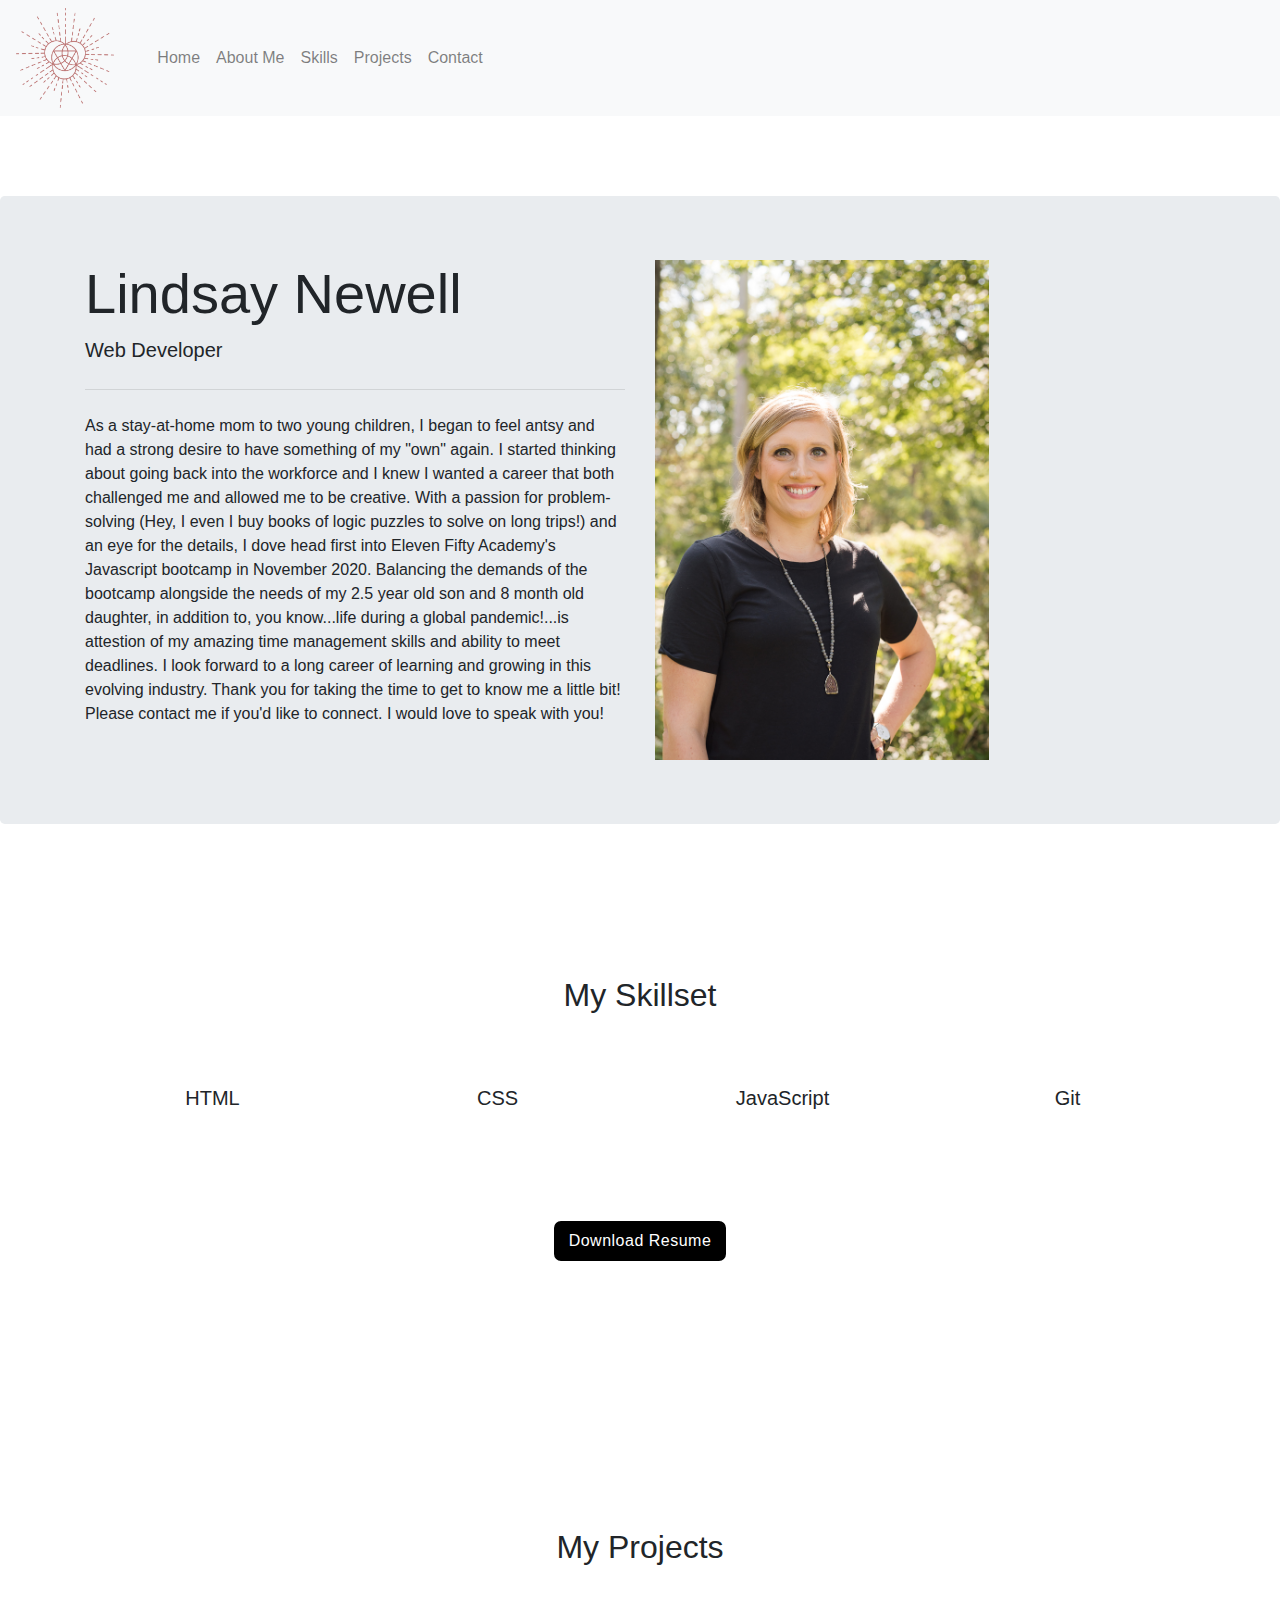
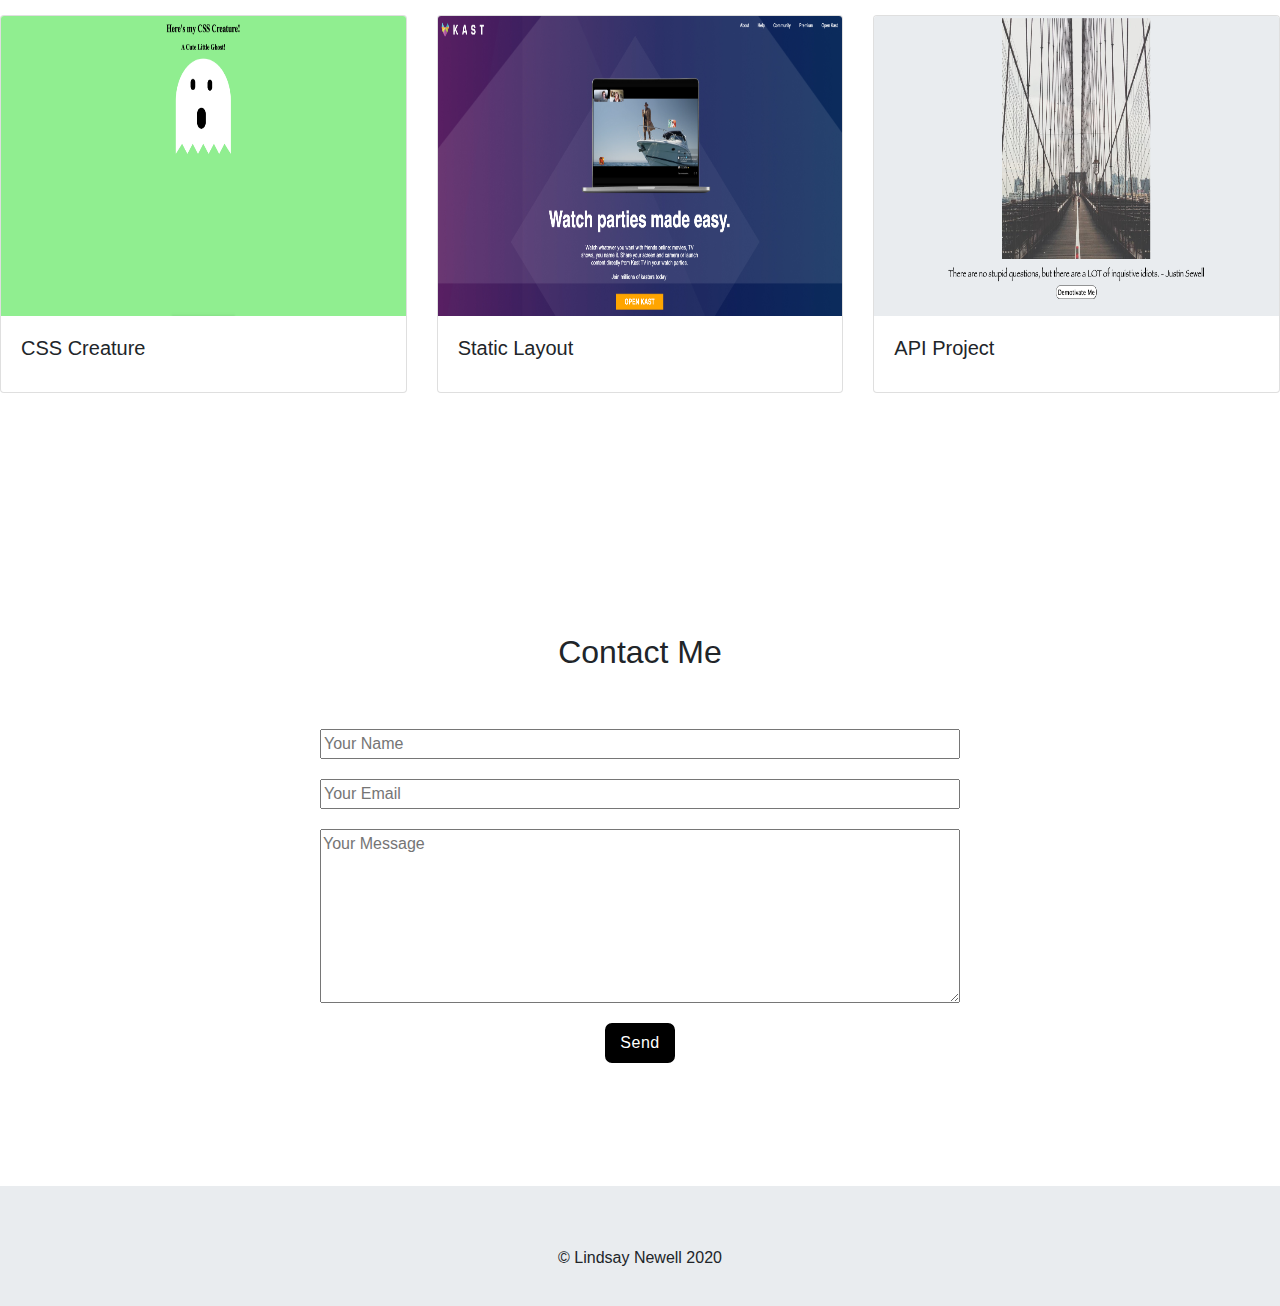
<file: index.html>
<!DOCTYPE html>
<html lang="en">
<head>
    <meta charset="UTF-8">
    <meta name="viewport" content="width=device-width, initial-scale=1.0">
    <title>Lindsay Newell's Portfolio</title>
    <link rel="stylesheet" href="https://stackpath.bootstrapcdn.com/bootstrap/4.3.1/css/bootstrap.min.css" integrity="sha384-ggOyR0iXCbMQv3Xipma34MD+dH/1fQ784/j6cY/iJTQUOhcWr7x9JvoRxT2MZw1T" crossorigin="anonymous">
    <link rel="stylesheet" href="./stylesheet.css">
    <link rel="stylesheet" href="https://use.fontawesome.com/releases/v5.3.1/css/all.css" integrity="sha384-mzrmE5qonljUremFsqc01SB46JvROS7bZs3IO2EmfFsd15uHvIt+Y8vEf7N7fWAU" crossorigin="anonymous">
</head>

<body>
<!-- Nav Bar  -->
    <nav class="navbar sticky-top navbar-expand-lg navbar-light bg-light">
          <img id="logo" src="./assets/logo.png" alt="logo" height="100px">
        <button class="navbar-toggler" type="button" data-toggle="collapse" data-target="#navbarNav" aria-controls="navbarNav" aria-expanded="false" aria-label="Toggle navigation">
          <span class="navbar-toggler-icon"></span>
        </button>
        <div class="collapse navbar-collapse" id="navbarNav">
          <ul class="navbar-nav">
            <li class="nav-item">
              <a class="nav-link" href="#aboutMe">Home</a>
            </li>
            <li class="nav-item">
              <a class="nav-link" href="#aboutMe">About Me</a>
            </li>
            <li class="nav-item">
              <a class="nav-link" href="#mySkillset">Skills</a>
            </li>
            <li class="nav-item">
              <a class="nav-link" href="#myProjects">Projects</a>
            </li>
            <li class="nav-item">
              <a class="nav-link" href="#contactMe">Contact</a>
            </li>
          </ul>
        </div>
      </nav>
<!-- About Me Section -->
<section id="aboutMe" class="paddingForNavToWork">
      <div class="jumbotron">
        <div class="container">
            <div class="row">
                <div class="col-md-6">
                    <h1 class="display-4">Lindsay Newell</h1>
                        <p class="lead">Web Developer</p>
                        <hr class="my-4">
                        <p>As a stay-at-home mom to two young children, I began to feel antsy and had a strong desire to have something of my "own" again. I started thinking about going back into the workforce and I knew I wanted a career that both challenged me and allowed me to be creative. With a passion for problem-solving (Hey, I even I buy books of logic puzzles to solve on long trips!) and an eye for the details, I dove head first into Eleven Fifty Academy's Javascript bootcamp in November 2020. Balancing the demands of the bootcamp alongside the needs of my 2.5 year old son and 8 month old daughter, in addition to, you know...life during a global pandemic!...is attestion of my amazing time management skills and ability to meet deadlines. I look forward to a long career of learning and growing in this evolving industry. Thank you for taking the time to get to know me a little bit! Please contact me if you'd like to connect. I would love to speak with you!</p>
                </div>
                <div class="col-md-6">
                    <img src = "./assets/myPhoto.jpg" height="500px">
                </div>
            </div>
        </div>
      </div>    
    </section>

<!-- My Skillset Section -->
      <section id="mySkillset" class="section-padding">
        <div class="container text-center">
            <h2 class="sectionTitles">My Skillset</h2>
            <br>
          <div class="row">
            <div class="col">
              <i class="fab fa-html5 fa-5x" aria-hidden="true"></i>
              <h5 class="iconTitle alt-title">HTML</h5>
            </div>
            <div class="col">
              <i class="fab fa-css3 fa-5x" aria-hidden="true"></i>
              <h5 class="iconTitle alt-title">CSS</h5>
            </div>
            <div class="col">
              <i class="fab fa-js-square fa-5x" aria-hidden="true"></i>
              <h5 class="iconTitle alt-title">JavaScript</h5>
            </div>
            <div class="col">
                <i class="fab fa-github fa-5x" aria-hidden="true"></i>
                <h5 class="iconTitle alt-title">Git</h5>
            </div>
        </div>
      </div>
      <div class="resume">
        <button> <a href="./assets/Lindsay Newell Resume.pdf" target="_blank">Download Resume</a></button>
      </div>
    </section>
<br>
<!-- Project Section -->
  <section id="myProjects" class="section-padding">
    <div class="container text-center">
  <h2 class="sectionTitles">My Projects</h2>
    </div>
      <div class="row">
        <div class="col">
          <div class="card h-100">
            <a href="https://codepen.io/lnewell/pen/OJXavKW" target="_blank">
            <img src="./assets/CSSCreatureProjectPhoto.png" class="card-img-top" alt="CSS Creature Project Photo">
            </a>
            <div class="card-body">
              <h5 class="card-title">CSS Creature</h5>
              <!-- <p class="card-text">I created a cute little ghost for our CSS Creature project.</p> -->
            </div>
          </div>
        </div>
        <div class="col">
          <div class="card h-100">
            <a href="https://newelllinds.github.io/staticLayout/" target="_blank">
            <img src="./assets/staticLayoutFinalImage.png" class="card-img-top" alt="Static Layout Project Photo">
            </a>
            <div class="card-body">
              <h5 class="card-title">Static Layout</h5>
              <!-- <p class="card-text"></p> -->
            </div>
          </div>
        </div>
        <div class="col">
          <div class="card h-100">
            <a href="https://api-project-1150-web-dev.web.app/" target="_blank">
            <img src="./assets/APIProjectFinalImage.png" class="card-img-top" alt="API Project Photo">
            </a>
            <div class="card-body">
              <h5 class="card-title">API Project</h5>
              <!-- <p class="card-text"></p> -->
            </div>
          </div>
        </div>
      </div>
      <!-- Add Blue Badge and Red Badge Projects Here -->
        <!-- <div class="row">
        <div class="col">
          <div class="card h-100">
            <img src="..." class="card-img-top" alt="...">
            <div class="card-body">
              <h5 class="card-title">Blue Badge TBA</h5>
              <p class="card-text">This is a longer card with supporting text below as a natural lead-in to additional content. This content is a little bit longer.</p>
            </div>
          </div>
        </div>
        <div class="col">
          <div class="card h-100">
            <img src="..." class="card-img-top" alt="...">
            <div class="card-body">
              <h5 class="card-title">Red Badge TBA</h5>
              <p class="card-text">This is a longer card with supporting text below as a natural lead-in to additional content. This content is a little bit longer.</p>
            </div>
          </div>
        </div>
      </div> -->

    </section>

<!-- Contact Me Section -->
    <section id="contactMe" class="section-padding">
      <div class="container text-center">
        <h2 class="sectionTitles">Contact Me</h2>
      </div>
      <div class="contactForm">
        <form action="https://formspree.io/f/mwkwnwyl" method="POST">
          <div class="formGroup">
              <input type="text" class="formControl" placeholder="Your Name" id="name">
          </div>
          <div class="formGroup">
              <input type="email" class="formControl" placeholder="Your Email" name="_replyto">
          </div>
          <div class="formGroup" id="messageBox">
              <textarea class="formControl" rows="7" placeholder="Your Message" name="message"></textarea>
          </div>
        <button type="submit">Send</button>
        </form>
      </div>
</section>
<!-- Footer Section -->
    <footer class="footerContent" id="footer">
      <div class="social">
          <a href="https://www.linkedin.com/in/lindsay-newell" target="_blank"><i class="fab fa-linkedin fa-3x"></i></a>
          <a href="https://github.com/newelllinds" target="_blank"><i class="fab fa-github-square fa-3x"></i></a>
      </div>
        <p>&copy; Lindsay Newell 2020</p>
        </div>
    </footer>
</body>
<script src="https://code.jquery.com/jquery-3.5.1.slim.min.js" integrity="sha384-DfXdz2htPH0lsSSs5nCTpuj/zy4C+OGpamoFVy38MVBnE+IbbVYUew+OrCXaRkfj" crossorigin="anonymous"></script>
<script src="https://cdn.jsdelivr.net/npm/popper.js@1.16.1/dist/umd/popper.min.js" integrity="sha384-9/reFTGAW83EW2RDu2S0VKaIzap3H66lZH81PoYlFhbGU+6BZp6G7niu735Sk7lN" crossorigin="anonymous"></script>
<script src="https://cdn.jsdelivr.net/npm/bootstrap@4.5.3/dist/js/bootstrap.min.js" integrity="sha384-w1Q4orYjBQndcko6MimVbzY0tgp4pWB4lZ7lr30WKz0vr/aWKhXdBNmNb5D92v7s" crossorigin="anonymous"></script>
</html>
</file>
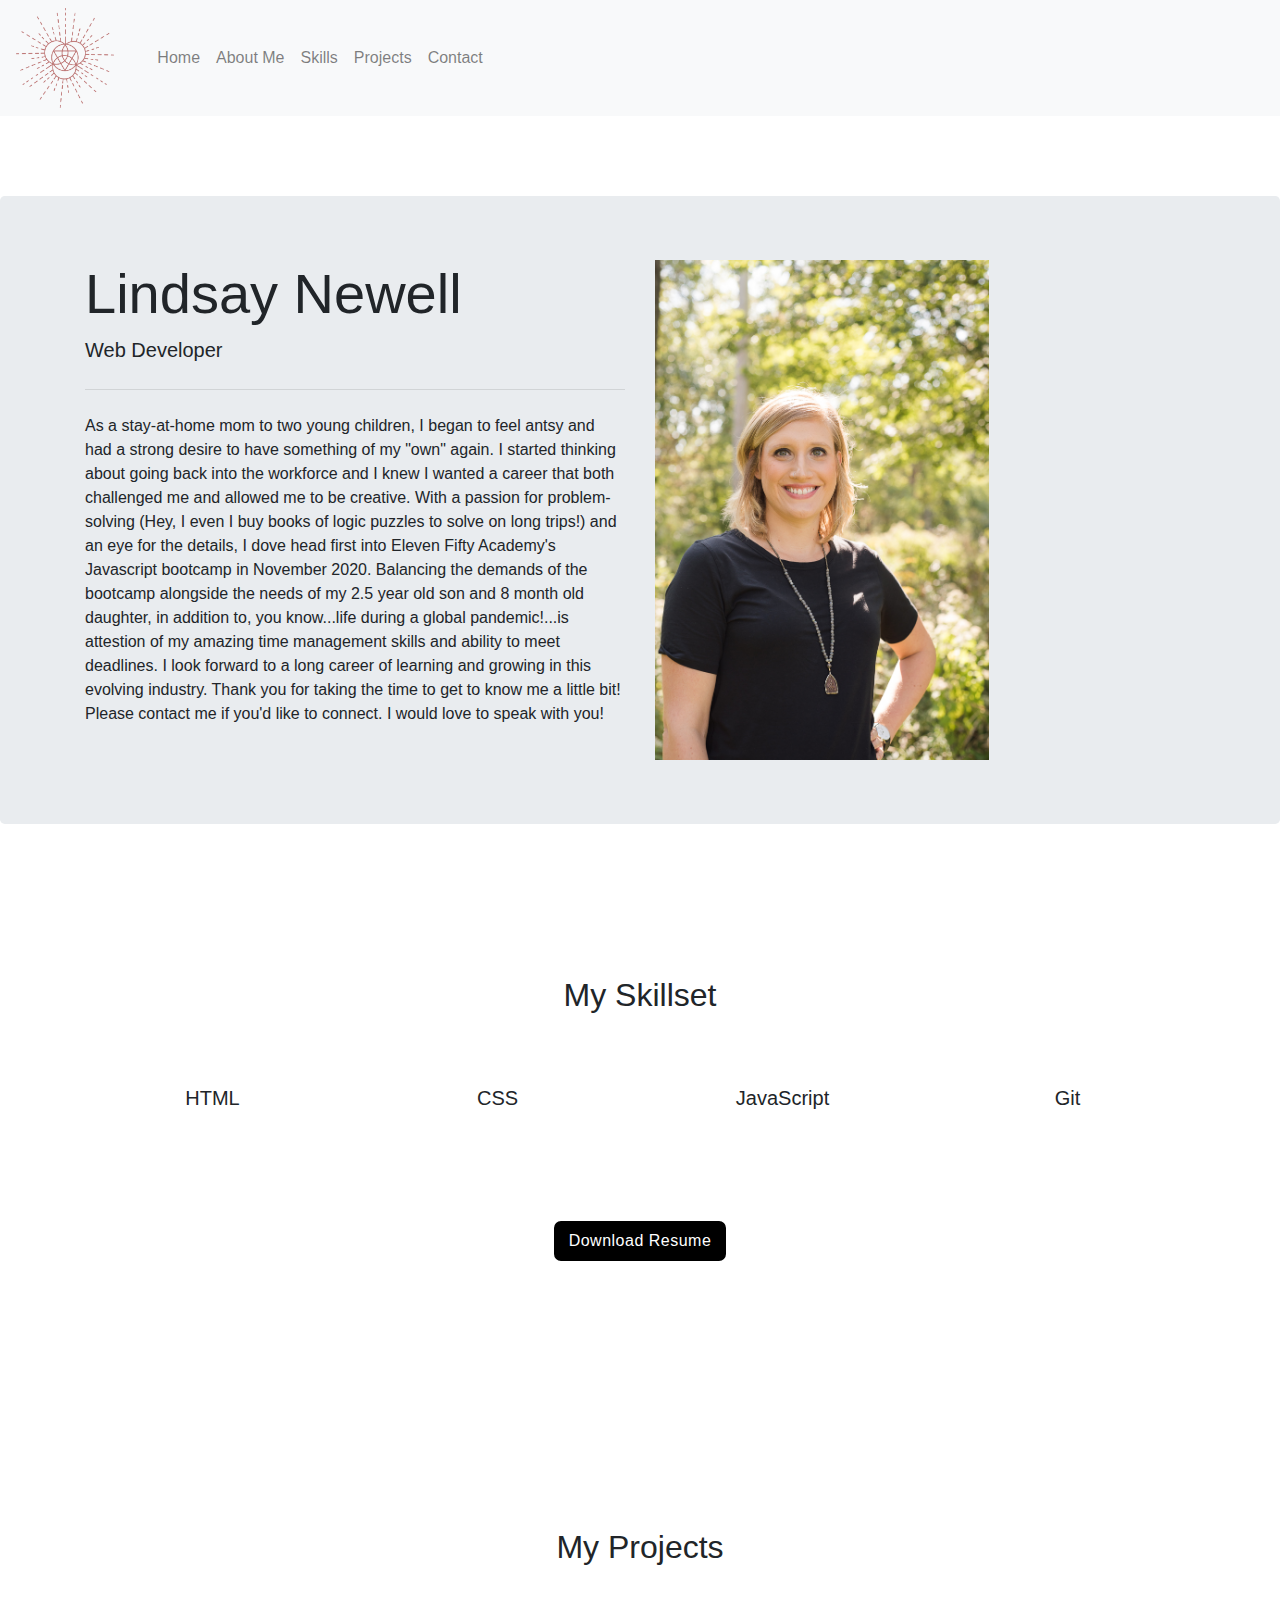
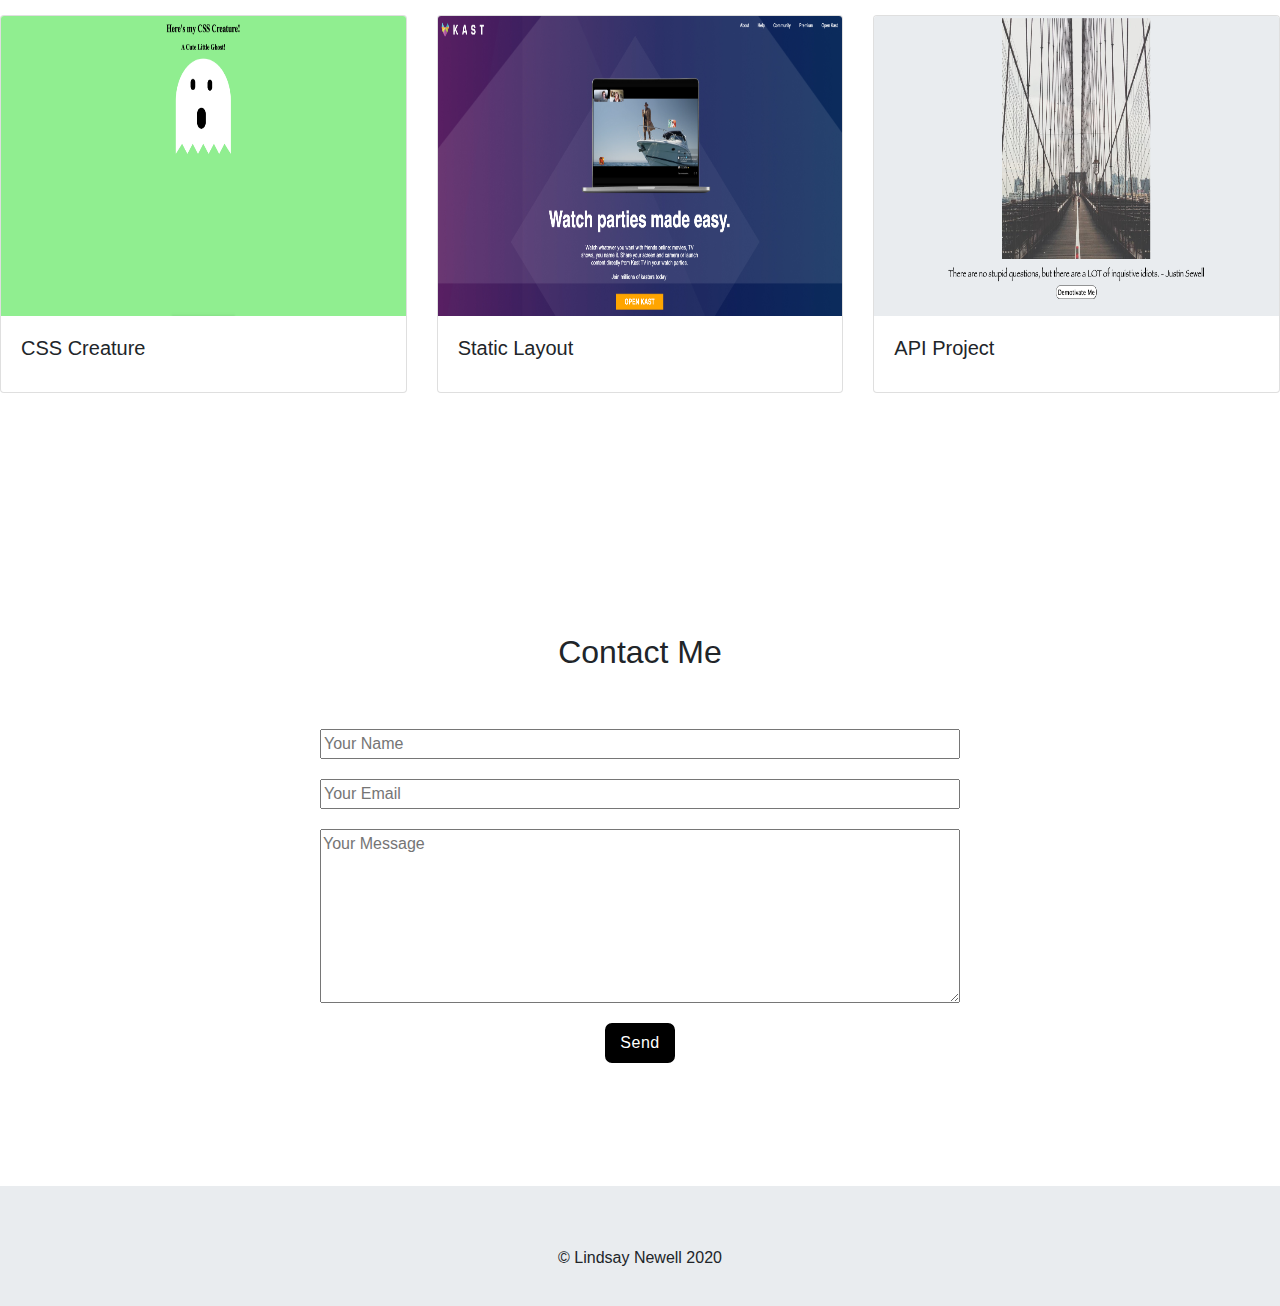
<file: portfolio.html>
<!DOCTYPE html>
<html lang="en">
<head>
    <meta charset="UTF-8">
    <meta name="viewport" content="width=device-width, initial-scale=1.0">
    <title>Lindsay Newell's Portfolio</title>
    <link rel="stylesheet" href="https://stackpath.bootstrapcdn.com/bootstrap/4.3.1/css/bootstrap.min.css" integrity="sha384-ggOyR0iXCbMQv3Xipma34MD+dH/1fQ784/j6cY/iJTQUOhcWr7x9JvoRxT2MZw1T" crossorigin="anonymous">
    <link rel="stylesheet" href="./stylesheet.css">
    <link rel="stylesheet" href="https://use.fontawesome.com/releases/v5.3.1/css/all.css" integrity="sha384-mzrmE5qonljUremFsqc01SB46JvROS7bZs3IO2EmfFsd15uHvIt+Y8vEf7N7fWAU" crossorigin="anonymous">
</head>

<body>
<!-- Nav Bar  -->
    <nav class="navbar sticky-top navbar-expand-lg navbar-light bg-light">
        <!-- <a class="navbar-brand" href="#">  -->
          <img id="logo" src="./assets/logo.png" alt="logo" height="100px">
        <button class="navbar-toggler" type="button" data-toggle="collapse" data-target="#navbarNav" aria-controls="navbarNav" aria-expanded="false" aria-label="Toggle navigation">
          <span class="navbar-toggler-icon"></span>
        </button>
        <div class="collapse navbar-collapse" id="navbarNav">
          <ul class="navbar-nav">
            <li class="nav-item">
              <a class="nav-link" href="#aboutMe">Home</a>
            </li>
            <li class="nav-item">
              <a class="nav-link" href="#aboutMe">About Me</a>
            </li>
            <li class="nav-item">
              <a class="nav-link" href="#mySkillset">Skills</a>
            </li>
            <li class="nav-item">
              <a class="nav-link" href="#myProjects">Projects</a>
            </li>
            <li class="nav-item">
              <a class="nav-link" href="#contactMe">Contact</a>
            </li>
          </ul>
        </div>
      </nav>
<!-- About Me Section -->
<section id="aboutMe" class="paddingForNavToWork">
      <div class="jumbotron">
        <div class="container">
            <div class="row">
                <div class="col-md-6">
                    <h1 class="display-4">Lindsay Newell</h1>
                        <p class="lead">Web Developer</p>
                        <hr class="my-4">
                        <p>As a stay-at-home mom to two young children, I began to feel antsy and had a strong desire to have something of my "own" again. I started thinking about going back into the workforce and I knew I wanted a career that both challenged me and allowed me to be creative. With a passion for problem-solving (Hey, I even I buy books of logic puzzles to solve on long trips!) and an eye for the details, I dove head first into Eleven Fifty Academy's Javascript bootcamp in November 2020. Balancing the demands of the bootcamp alongside the needs of my 2.5 year old son and 8 month old daughter, in addition to, you know...life during a global pandemic!...is attestion of my amazing time management skills and ability to meet deadlines. I look forward to a long career of learning and growing in this evolving industry. Thank you for taking the time to get to know me a little bit! Please contact me if you'd like to connect. I would love to speak with you!</p>
                </div>
                <div class="col-md-6">
                    <img src = "./assets/myPhoto.jpg" height="500px">
                </div>
            </div>
        </div>
      </div>    
    </section>

<!-- My Skillset Section -->
      <section id="mySkillset" class="section-padding">
        <div class="container text-center">
            <h2 class="sectionTitles">My Skillset</h2>
            <br>
          <div class="row">
            <div class="col">
              <i class="fab fa-html5 fa-5x" aria-hidden="true"></i>
              <h5 class="iconTitle alt-title">HTML</h5>
            </div>
            <div class="col">
              <i class="fab fa-css3 fa-5x" aria-hidden="true"></i>
              <h5 class="iconTitle alt-title">CSS</h5>
            </div>
            <div class="col">
              <i class="fab fa-js-square fa-5x" aria-hidden="true"></i>
              <h5 class="iconTitle alt-title">JavaScript</h5>
            </div>
            <div class="col">
                <i class="fab fa-github fa-5x" aria-hidden="true"></i>
                <h5 class="iconTitle alt-title">Git</h5>
            </div>
        </div>
      </div>
      <div class="resume">
        <button> <a href="./assets/Lindsay Newell Resume.pdf" target="_blank">Download Resume</a></button>
      </div>
    </section>
<br>
<!-- Project Section -->
  <section id="myProjects" class="section-padding">
    <div class="container text-center">
  <h2 class="sectionTitles">My Projects</h2>
    </div>
      <div class="row">
        <div class="col">
          <div class="card h-100">
            <a href="https://codepen.io/lnewell/pen/OJXavKW" target="_blank">
            <img src="./assets/CSSCreatureProjectPhoto.png" class="card-img-top" alt="CSS Creature Project Photo">
            </a>
            <div class="card-body">
              <h5 class="card-title">CSS Creature</h5>
              <!-- <p class="card-text"></p> -->
            </div>
          </div>
        </div>
        <div class="col">
          <div class="card h-100">
            <a href="https://newelllinds.github.io/staticLayout/" target="_blank">
            <img src="./assets/staticLayoutFinalImage.png" class="card-img-top" alt="Static Layout Project Photo">
            </a>
            <div class="card-body">
              <h5 class="card-title">Static Layout</h5>
              <!-- <p class="card-text"></p> -->
            </div>
          </div>
        </div>
        <div class="col">
          <div class="card h-100">
            <a href="https://api-project-1150-web-dev.web.app/" target="_blank">
            <img src="./assets/APIProjectFinalImage.png" class="card-img-top" alt="API Project Photo">
            </a>
            <div class="card-body">
              <h5 class="card-title">API Project</h5>
              <!-- <p class="card-text"></p> -->
            </div>
          </div>
        </div>
      </div>
      <!-- Add Blue Badge and Red Badge Projects Here -->
        <!-- <div class="row">
        <div class="col">
          <div class="card h-100">
            <img src="..." class="card-img-top" alt="...">
            <div class="card-body">
              <h5 class="card-title">Blue Badge TBA</h5>
              <p class="card-text">This is a longer card with supporting text below as a natural lead-in to additional content. This content is a little bit longer.</p>
            </div>
          </div>
        </div>
        <div class="col">
          <div class="card h-100">
            <img src="..." class="card-img-top" alt="...">
            <div class="card-body">
              <h5 class="card-title">Red Badge TBA</h5>
              <p class="card-text">This is a longer card with supporting text below as a natural lead-in to additional content. This content is a little bit longer.</p>
            </div>
          </div>
        </div>
      </div> -->

    </section>

<!-- Contact Me Section -->
    <section id="contactMe" class="section-padding">
      <div class="container text-center">
        <h2 class="sectionTitles">Contact Me</h2>
      </div>
      <div class="contactForm">
        <form action="https://formspree.io/f/mwkwnwyl" method="POST">
          <div class="formGroup">
              <input type="text" class="formControl" placeholder="Your Name" id="name">
          </div>
          <div class="formGroup">
              <input type="email" class="formControl" placeholder="Your Email" name="_replyto">
          </div>
          <div class="formGroup" id="messageBox">
              <textarea class="formControl" rows="7" placeholder="Your Message" name="message"></textarea>
          </div>
        <button type="submit">Send</button>
        </form>
      </div>
</section>
<!-- Footer Section -->
    <footer class="footerContent" id="footer">
      <div class="social">
          <a href="https://www.linkedin.com/in/lindsay-newell" target="_blank"><i class="fab fa-linkedin fa-3x"></i></a>
          <a href="https://github.com/newelllinds" target="_blank"><i class="fab fa-github-square fa-3x"></i></a>
      </div>
        <p>&copy; Lindsay Newell 2020</p>
        </div>
    </footer>
</body>
<script src="https://code.jquery.com/jquery-3.5.1.slim.min.js" integrity="sha384-DfXdz2htPH0lsSSs5nCTpuj/zy4C+OGpamoFVy38MVBnE+IbbVYUew+OrCXaRkfj" crossorigin="anonymous"></script>
<script src="https://cdn.jsdelivr.net/npm/popper.js@1.16.1/dist/umd/popper.min.js" integrity="sha384-9/reFTGAW83EW2RDu2S0VKaIzap3H66lZH81PoYlFhbGU+6BZp6G7niu735Sk7lN" crossorigin="anonymous"></script>
<script src="https://cdn.jsdelivr.net/npm/bootstrap@4.5.3/dist/js/bootstrap.min.js" integrity="sha384-w1Q4orYjBQndcko6MimVbzY0tgp4pWB4lZ7lr30WKz0vr/aWKhXdBNmNb5D92v7s" crossorigin="anonymous"></script>
</html>
</file>
<file: stylesheet.css>
#logo {
  padding-right: 35px;
}

.fab {
  padding-bottom: 10px;
}

.fab:hover {
  transform: scale(1.1) perspective(0px);
}

.section-padding {
  padding-top: 120px;
  padding-bottom: 120px;
}

.paddingForNavToWork {
  padding-top: 80px;
}

#contactMe {
  display: block;
  text-align: center;
}

.formControl {
  width: 50%;
  /* height: 34px; */
  margin: 10px;
}

.resume {
  display: block;
  text-align: center;
  padding-top: 100px;
}

a {
  color: white;
  text-decoration: none;
}

a:hover {
  color: white;
  text-decoration: none;
}

button {
  color: white;
  background-color: black;
  padding-right: 15px;
  padding-left: 15px;
  padding-top: 8px;
  padding-bottom: 8px;
  border: solid;
  letter-spacing: 0.5px;
  border-radius: 10px;
}

button:hover {
  transform: scale(1.1) perspective(0px);
}

.footerContent {
  display: block;
  text-align: center;
  border: none;
  padding: 20px;
  background-color: #e9ecef;
}

/* .jumbotron {
  height: 100vh;
} */

.sectionTitles {
  padding-bottom: 40px;
}

.social {
  padding: 20px;
}

.card-img-top {
  height: 300px;
}

.card-img-top:hover {
  transform: scale(1.1) perspective(0px);
}
</file>
